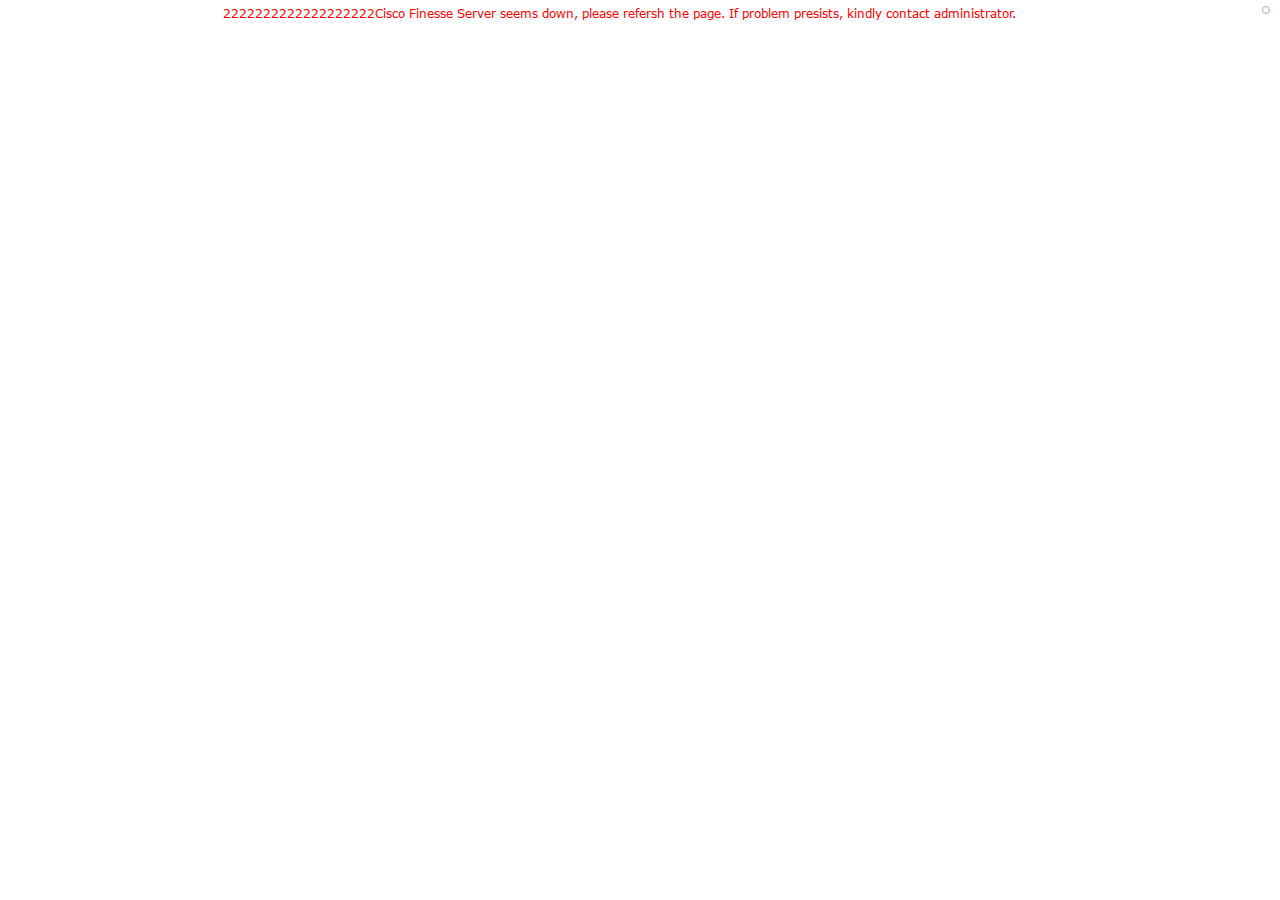
<file: index.html>
<!DOCTYPE html><html lang=""><head><meta charset="utf-8"><meta http-equiv="X-UA-Compatible" content="IE=edge"><meta name="viewport" content="width=device-width,initial-scale=1"><link rel="icon" href="./favicon.ico"><title>Home</title><script src="./jabberwerx.js"></script><script src="https://fa-ewjv-test-saasfaprod1.fa.ocs.oraclecloud.com/service/js/mcaInteractionV1.js"></script><link href="./css/index.b217b8a9.css" rel="preload" as="style"><link href="./js/chunk-vendors.4821bf89.js" rel="preload" as="script"><link href="./js/index.5bc141e7.js" rel="preload" as="script"><link href="./css/index.b217b8a9.css" rel="stylesheet"></head><body><noscript><strong>We're sorry but Home doesn't work properly without JavaScript enabled. Please enable it to continue.</strong></noscript><div id="barApp"></div><script src="./js/chunk-vendors.4821bf89.js"></script><script src="./js/index.5bc141e7.js"></script></body></html>
</file>
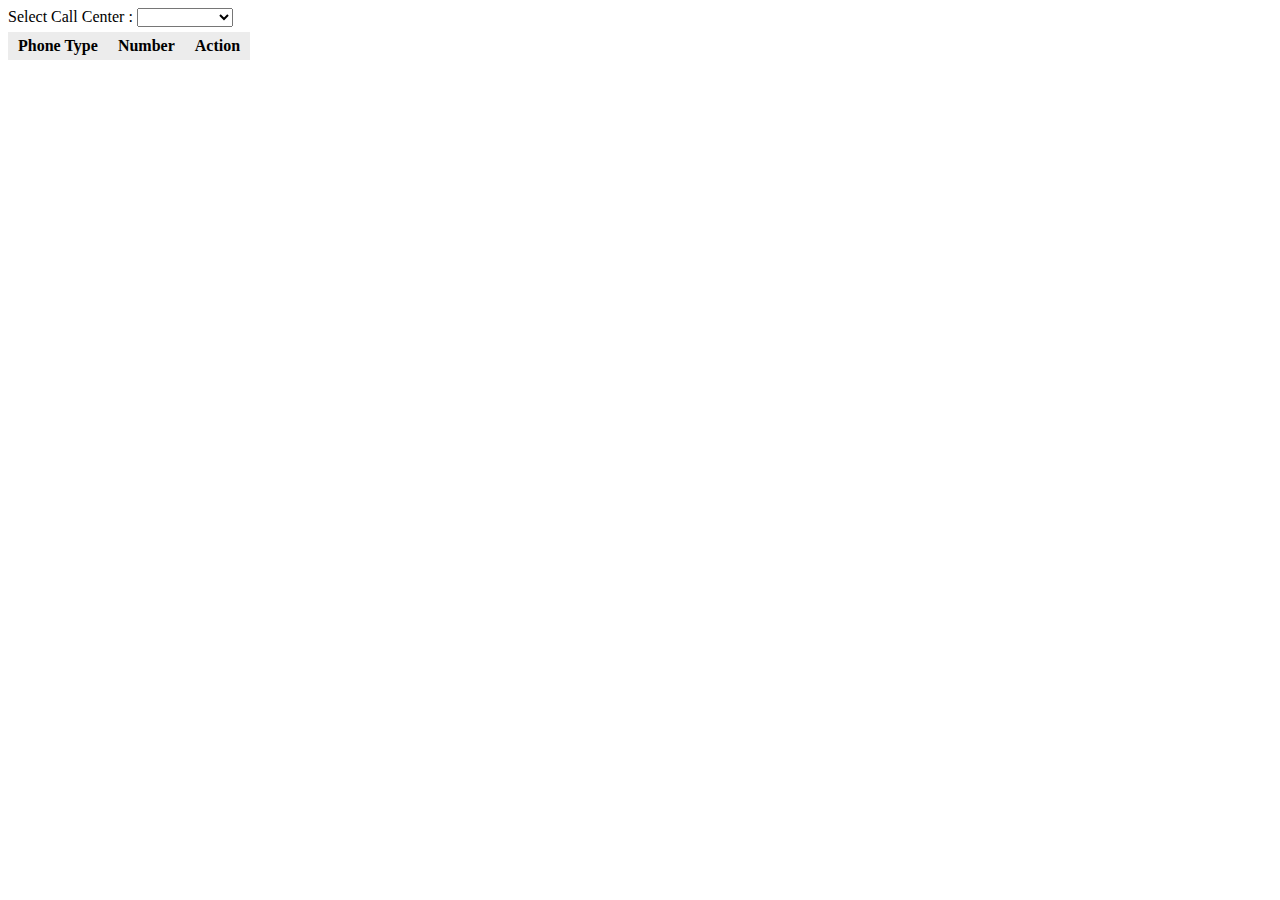
<file: callCustomer.html>
<!DOCTYPE html><html lang=""><head><meta charset="utf-8"><meta http-equiv="X-UA-Compatible" content="IE=edge"><meta name="viewport" content="width=device-width,initial-scale=1"><link rel="icon" href="./favicon.ico"><title>Call Customer</title><link href="./css/callCustomer.6709846d.css" rel="preload" as="style"><link href="./js/callCustomer.d30f13cb.js" rel="preload" as="script"><link href="./js/chunk-vendors.4821bf89.js" rel="preload" as="script"><link href="./css/callCustomer.6709846d.css" rel="stylesheet"></head><body><noscript><strong>We're sorry but Call Customer doesn't work properly without JavaScript enabled. Please enable it to continue.</strong></noscript><div id="callCustomerApp"></div><script src="./js/chunk-vendors.4821bf89.js"></script><script src="./js/callCustomer.d30f13cb.js"></script></body></html>
</file>
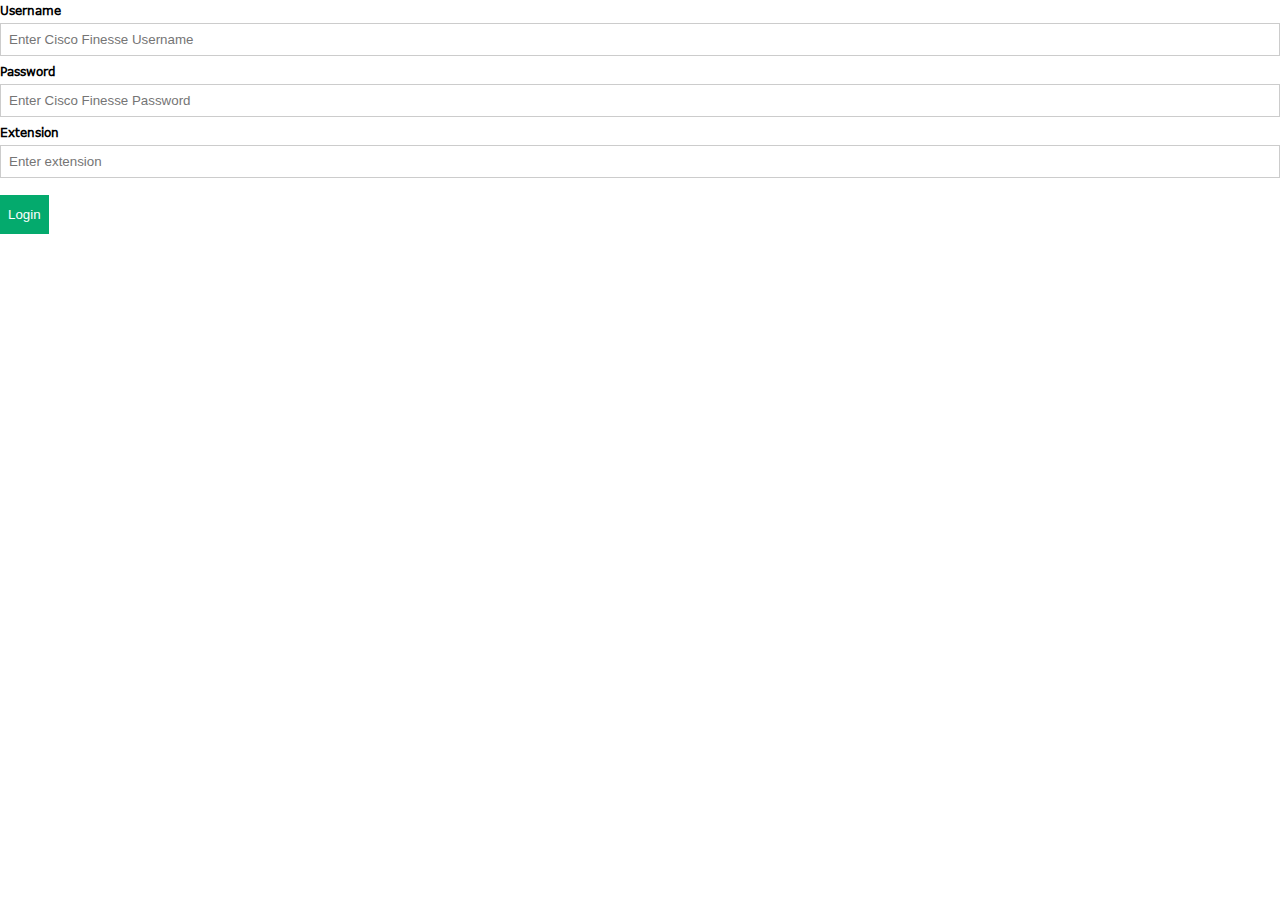
<file: login.html>
<!DOCTYPE html><html lang=""><head><meta charset="utf-8"><meta http-equiv="X-UA-Compatible" content="IE=edge"><meta name="viewport" content="width=device-width,initial-scale=1"><link rel="icon" href="./favicon.ico"><title>Login</title><link href="./css/login.caf6dd0b.css" rel="preload" as="style"><link href="./js/chunk-vendors.4821bf89.js" rel="preload" as="script"><link href="./js/login.bb26d4ae.js" rel="preload" as="script"><link href="./css/login.caf6dd0b.css" rel="stylesheet"></head><body><noscript><strong>We're sorry but Login doesn't work properly without JavaScript enabled. Please enable it to continue.</strong></noscript><div id="loginApp"></div><script src="./js/chunk-vendors.4821bf89.js"></script><script src="./js/login.bb26d4ae.js"></script></body></html>
</file>
<file: css/index.b217b8a9.css>
body{margin:auto}.phone_number{height:30px}button{margin:0;padding:0;line-height:0;border-radius:5px}select{border:1px solid;line-height:30px;padding-right:1px;padding-left:1px;background-color:#fff;border-radius:5px}button:hover{cursor:pointer}.center{text-align:center}.consult,.forward{background-color:#8fbc8f}.end{background-color:#cd5c5c}.login,.new-call{background-color:#3cb371;color:#483d8b}.logout{background-color:#f13154}.hold,.resume{background-color:#fafad2}select{padding-top:1px;padding-bottom:1px}button:active{transform:translateY(2px)}.container,button,select,td{font-size:12px}.left{max-width:65%;float:left}.right{float:right;margin-right:10px}.margin-right-8px{margin-right:8px}.container{margin-left:5px;margin-top:6px}.table-block{display:inline-block;margin-right:6px}.container-right,.table-block{border:1px solid rgba(122,144,145,.7215686274509804);border-radius:8px}.small{font-size:9px}.border{border-width:thin;border-style:groove}.right-border{border-top:0}.right-border,.top-border{border-width:thin;border-style:groove;border-bottom:0;border-left:0}.top-border{border-right:0}.left-border{border-bottom:0}.bottom-border,.left-border{border-style:groove;border-width:thin;border-right:0;border-top:0}.bottom-border{border-left:0}.m-0{margin:0}.p-0{padding:0}.p-l-10{padding-left:8px}.p-r-10{padding-right:8px}.p-b-0{padding-bottom:0}.p-t-0{padding-top:0}svg{width:12px!important;height:12px!important}.grey-background{background-color:#f8f8f8}.wrapup-button{background-color:#0098c9;display:inline-block;padding:10px 20px;color:#fff}.logout-button-table button{width:90px;height:16px;color:#f5f5f5}.logout-button-table,.logout-button-table .logout-button-td,.logout-button-table button{background-color:#0098c9;border-radius:15px}.loader{animation:spin 2s linear infinite}@keyframes spin{0%{transform:rotate(0deg)}to{transform:rotate(1turn)}}.bold{font-weight:700}body{background-color:#fff}.disabled:hover{cursor:not-allowed!important}.icon{height:30px;border-radius:5px;margin:2px;border:1px solid #ccc}.icon:hover{cursor:pointer}.status{border:1px solid;border-right:0}.status-dropdown{border:1px solid;border-left:0}.status-red{color:#fb0000}.status-green{color:green}.toast{position:absolute;width:96%;z-index:-1}@font-face{font-family:Verdana;src:url(../fonts/verdana.ba34b303.ttf);font-weight:400;font-style:normal}body{margin:0;height:70px!important;font-family:Verdana;display:inline;margin-top:-13px}input[type=password],input[type=text]{width:100%;padding:8px 8px;margin:5px 0;display:inline-block;border:1px solid #ccc;box-sizing:border-box}button{background-color:#04aa6d;color:#fff;padding:12px 8px;margin:12px 0;border:none;cursor:pointer}button:hover{opacity:.8}label{font-size:12px}button:disabled{cursor:wait!important;border:1px solid #999!important;background-color:#ccc!important;color:#666!important}.loading{z-index:999;height:2em;width:2em;overflow:show;margin:auto;bottom:0;right:0}.loading,.loading:before{position:fixed;top:0;left:0}.loading:before{content:"";display:block;width:100%;height:100%;background:radial-gradient(rgba(20,20,20,.8),rgba(0,0,0,.8));background:-webkit-radial-gradient(rgba(20,20,20,.8),rgba(0,0,0,.8))}.loading:not(:required){font:0/0 a;color:transparent;text-shadow:none;background-color:transparent;border:0}.loading:not(:required):after{content:"";display:block;font-size:10px;width:1em;height:1em;margin-top:-.5em;animation:spinner .15s linear infinite;border-radius:.5em;box-shadow:1.5em 0 0 0 hsla(0,0%,100%,.75),1.1em 1.1em 0 0 hsla(0,0%,100%,.75),0 1.5em 0 0 hsla(0,0%,100%,.75),-1.1em 1.1em 0 0 hsla(0,0%,100%,.75),-1.5em 0 0 0 hsla(0,0%,100%,.75),-1.1em -1.1em 0 0 hsla(0,0%,100%,.75),0 -1.5em 0 0 hsla(0,0%,100%,.75),1.1em -1.1em 0 0 hsla(0,0%,100%,.75)}@keyframes spinner{0%{transform:rotate(0deg)}to{transform:rotate(1turn)}}
</file>
<file: css/callCustomer.6709846d.css>
.phone-list-table{border-spacing:0;margin-top:5px}.phone-list-table thead tr{background-color:#ececec;padding:10px}.phone-list-table button:disabled{cursor:not-allowed}.phone-list-table td,.phone-list-table th{padding:5px 10px}.phone-list-table button{text-decoration:none;padding:5px 10px;color:#fff;background-color:#20b6c5;border:none;cursor:pointer}.red{color:red}.loading{z-index:999;height:2em;width:2em;overflow:show;margin:auto;bottom:0;right:0}.loading,.loading:before{position:fixed;top:0;left:0}.loading:before{content:"";display:block;width:100%;height:100%;background:radial-gradient(rgba(20,20,20,.8),rgba(0,0,0,.8));background:-webkit-radial-gradient(rgba(20,20,20,.8),rgba(0,0,0,.8))}.loading:not(:required){font:0/0 a;color:transparent;text-shadow:none;background-color:transparent;border:0}.loading:not(:required):after{content:"";display:block;font-size:10px;width:1em;height:1em;margin-top:-.5em;animation:spinner .15s linear infinite;border-radius:.5em;box-shadow:1.5em 0 0 0 hsla(0,0%,100%,.75),1.1em 1.1em 0 0 hsla(0,0%,100%,.75),0 1.5em 0 0 hsla(0,0%,100%,.75),-1.1em 1.1em 0 0 hsla(0,0%,100%,.75),-1.5em 0 0 0 hsla(0,0%,100%,.75),-1.1em -1.1em 0 0 hsla(0,0%,100%,.75),0 -1.5em 0 0 hsla(0,0%,100%,.75),1.1em -1.1em 0 0 hsla(0,0%,100%,.75)}@keyframes spinner{0%{transform:rotate(0deg)}to{transform:rotate(1turn)}}.osc-font{font-family:-apple-system,BlinkMacSystemFont,Segoe UI,Helvetica Neue,Arial,sans-serif;font-size:1rem}
</file>
<file: css/login.caf6dd0b.css>
@font-face{font-family:Verdana;src:url(../fonts/verdana.ba34b303.ttf);font-weight:400;font-style:normal}body{margin:0;height:70px!important;font-family:Verdana;display:inline;margin-top:-13px}input[type=password],input[type=text]{width:100%;padding:8px 8px;margin:5px 0;display:inline-block;border:1px solid #ccc;box-sizing:border-box}button{background-color:#04aa6d;color:#fff;padding:12px 8px;margin:12px 0;border:none;cursor:pointer}button:hover{opacity:.8}label{font-size:12px}button:disabled{cursor:wait!important;border:1px solid #999!important;background-color:#ccc!important;color:#666!important}.loading{z-index:999;height:2em;width:2em;overflow:show;margin:auto;bottom:0;right:0}.loading,.loading:before{position:fixed;top:0;left:0}.loading:before{content:"";display:block;width:100%;height:100%;background:radial-gradient(rgba(20,20,20,.8),rgba(0,0,0,.8));background:-webkit-radial-gradient(rgba(20,20,20,.8),rgba(0,0,0,.8))}.loading:not(:required){font:0/0 a;color:transparent;text-shadow:none;background-color:transparent;border:0}.loading:not(:required):after{content:"";display:block;font-size:10px;width:1em;height:1em;margin-top:-.5em;animation:spinner .15s linear infinite;border-radius:.5em;box-shadow:1.5em 0 0 0 hsla(0,0%,100%,.75),1.1em 1.1em 0 0 hsla(0,0%,100%,.75),0 1.5em 0 0 hsla(0,0%,100%,.75),-1.1em 1.1em 0 0 hsla(0,0%,100%,.75),-1.5em 0 0 0 hsla(0,0%,100%,.75),-1.1em -1.1em 0 0 hsla(0,0%,100%,.75),0 -1.5em 0 0 hsla(0,0%,100%,.75),1.1em -1.1em 0 0 hsla(0,0%,100%,.75)}@keyframes spinner{0%{transform:rotate(0deg)}to{transform:rotate(1turn)}}
</file>
